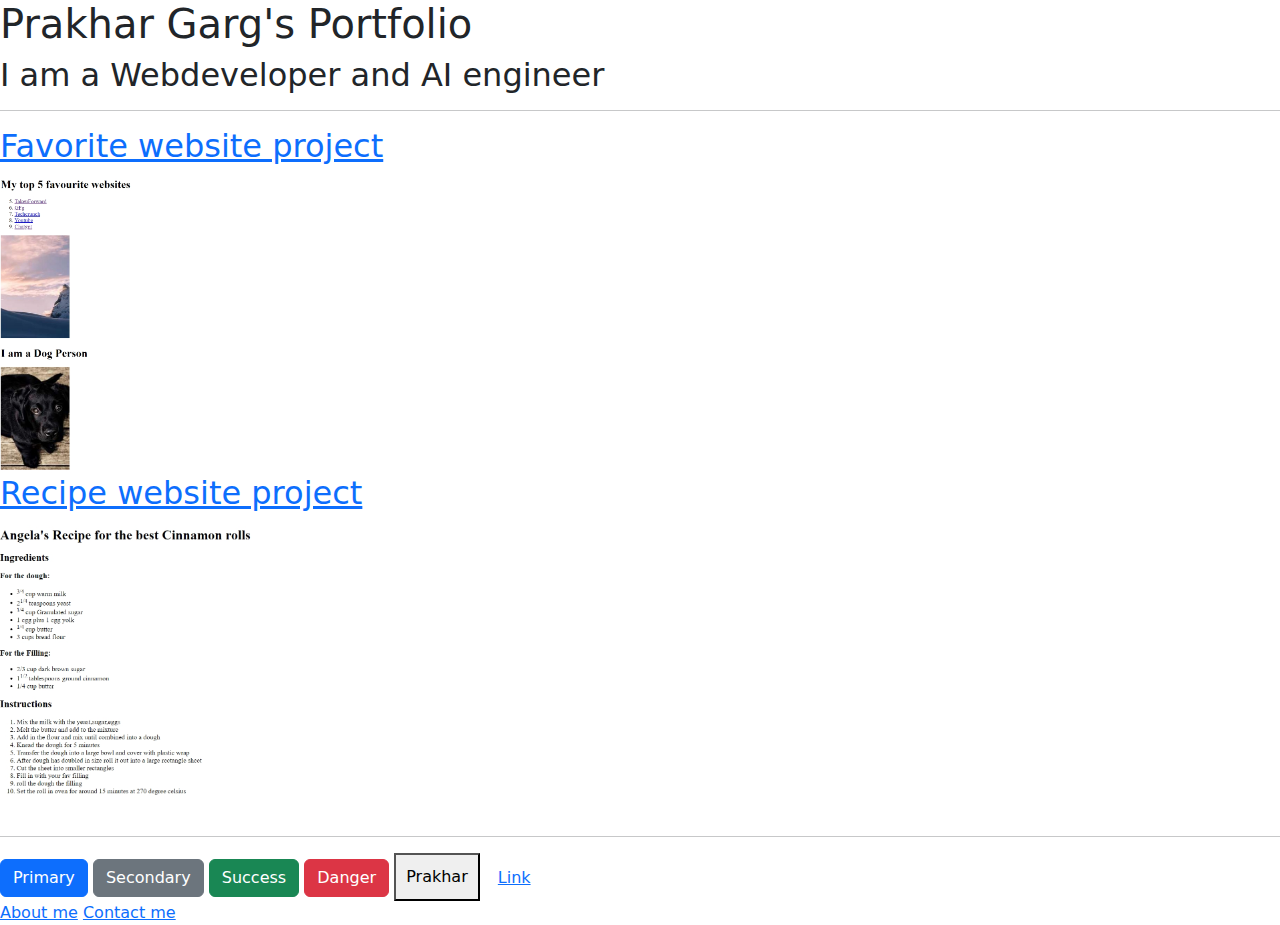
<file: index.html>
<!DOCTYPE html>
<html lang="en">
<head>
    <meta charset="UTF-8">
    <meta name="viewport" content="width=device-width, initial-scale=1.0">
    <title>Prakhar's Portfolio</title>
    <link rel="stylesheet" href="style.css">
    <link href="https://cdn.jsdelivr.net/npm/bootstrap@5.3.3/dist/css/bootstrap.min.css" rel="stylesheet" integrity="sha384-QWTKZyjpPEjISv5WaRU9OFeRpok6YctnYmDr5pNlyT2bRjXh0JMhjY6hW+ALEwIH" crossorigin="anonymous">
    <script src="https://cdn.jsdelivr.net/npm/@popperjs/core@2.11.8/dist/umd/popper.min.js" integrity="sha384-I7E8VVD/ismYTF4hNIPjVp/Zjvgyol6VFvRkX/vR+Vc4jQkC+hVqc2pM8ODewa9r" crossorigin="anonymous"></script>
<script src="https://cdn.jsdelivr.net/npm/bootstrap@5.3.3/dist/js/bootstrap.min.js" integrity="sha384-0pUGZvbkm6XF6gxjEnlmuGrJXVbNuzT9qBBavbLwCsOGabYfZo0T0to5eqruptLy" crossorigin="anonymous"></script>
</head>
<body>
<h1>Prakhar Garg's Portfolio</h1>
<h2>I am a Webdeveloper and AI engineer</h2>
<hr/>
<h2><a target="_blank" href="./Favouritewebsites.html">Favorite website project</a></h2>
<img src="./Screenshot_8-7-2024_212457_.jpeg" height="300"/>
<h2><a href="./Recipewebsite.html">Recipe website project</a></h2>
<img src="./recipewebsitess.jpeg" height="300">
<hr/>
<button type="button" class="btn btn-primary">Primary</button>
<button type="button" class="btn btn-secondary">Secondary</button>
<button type="button" class="btn btn-success">Success</button>
<button type="button" class="btn btn-danger">Danger</button>
<button type="button" class="Prakhar">Prakhar</button>
<button type="button" class="btn btn-link Prakhar">Link</button>
<br/>
<a href="Aboutme.html">About me</a>
<a href="Contact.html">Contact me</a>

<script href="function.js"></script>
</body>
</html>
</file>
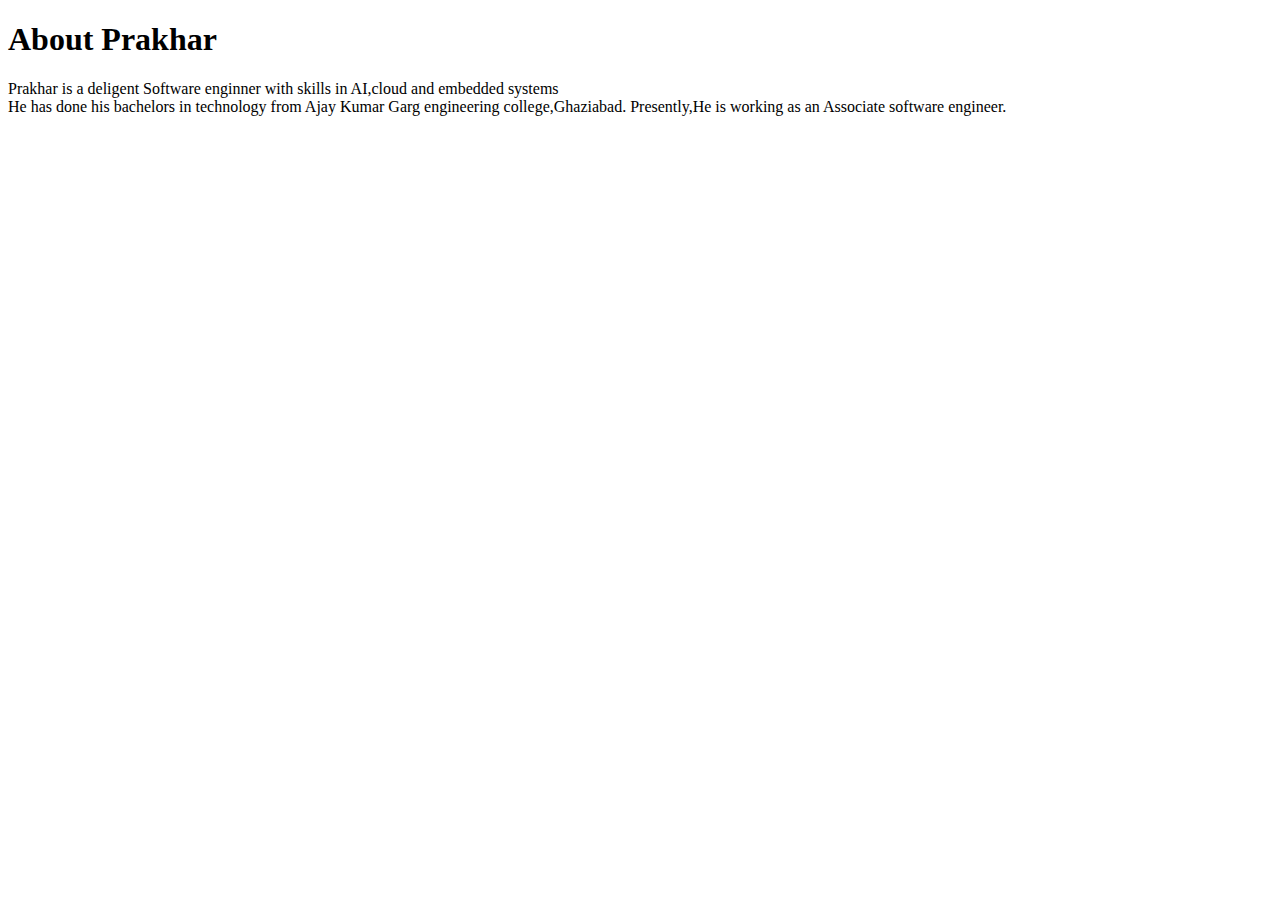
<file: Aboutme.html>
<!DOCTYPE html>
<html lang="en">
<head>
    <meta charset="UTF-8">
    <meta name="viewport" content="width=device-width, initial-scale=1.0">
    <title>aboutMe</title>
</head>
<body>
<h1>About Prakhar</h1>
<p>Prakhar is a deligent Software enginner with skills in AI,cloud and embedded systems <br/>
He has done his bachelors in technology from Ajay Kumar Garg engineering college,Ghaziabad.
Presently,He is working as an Associate software engineer.
</p>
    
</body>
</html>
</file>
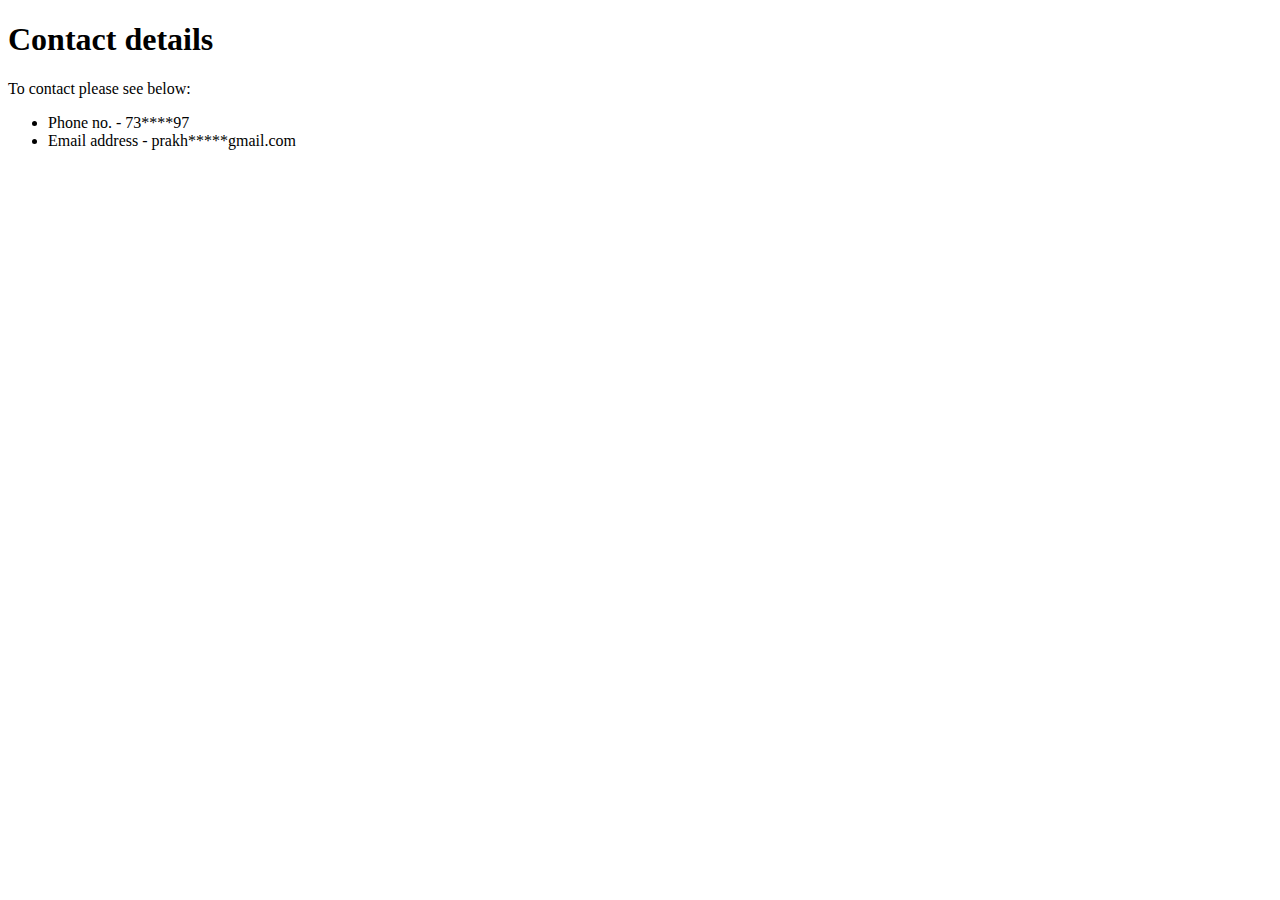
<file: Contact.html>
<!DOCTYPE html>
<html lang="en">
<head>
    <meta charset="UTF-8">
    <meta name="viewport" content="width=device-width, initial-scale=1.0">
    <title>Contact</title>
</head>
<body>
<h1>Contact details</h1>
<p>To contact please see below:</p>
<ul>
    <li>Phone no. - 73****97</li>
    <li>Email address - prakh*****gmail.com</li>
</ul>
    
</body>
</html>
</file>
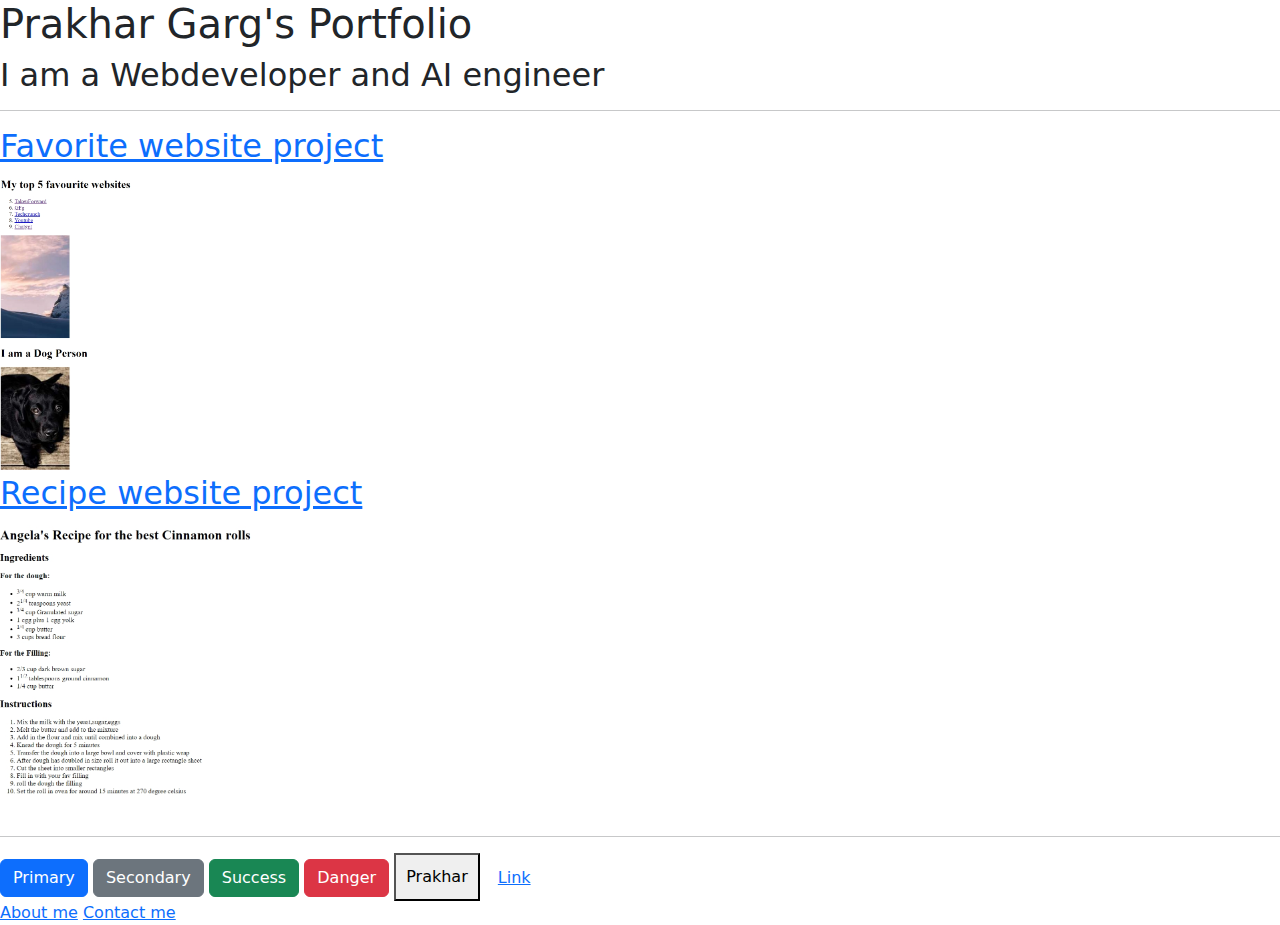
<file: Portfolio.html>
<!DOCTYPE html>
<html lang="en">
<head>
    <meta charset="UTF-8">
    <meta name="viewport" content="width=device-width, initial-scale=1.0">
    <title>Prakhar's Portfolio</title>
    <link rel="stylesheet" href="style.css">
    <link href="https://cdn.jsdelivr.net/npm/bootstrap@5.3.3/dist/css/bootstrap.min.css" rel="stylesheet" integrity="sha384-QWTKZyjpPEjISv5WaRU9OFeRpok6YctnYmDr5pNlyT2bRjXh0JMhjY6hW+ALEwIH" crossorigin="anonymous">
    <script src="https://cdn.jsdelivr.net/npm/@popperjs/core@2.11.8/dist/umd/popper.min.js" integrity="sha384-I7E8VVD/ismYTF4hNIPjVp/Zjvgyol6VFvRkX/vR+Vc4jQkC+hVqc2pM8ODewa9r" crossorigin="anonymous"></script>
<script src="https://cdn.jsdelivr.net/npm/bootstrap@5.3.3/dist/js/bootstrap.min.js" integrity="sha384-0pUGZvbkm6XF6gxjEnlmuGrJXVbNuzT9qBBavbLwCsOGabYfZo0T0to5eqruptLy" crossorigin="anonymous"></script>
</head>
<body>
<h1>Prakhar Garg's Portfolio</h1>
<h2>I am a Webdeveloper and AI engineer</h2>
<hr/>
<h2><a target="_blank" href="./Favouritewebsites.html">Favorite website project</a></h2>
<img src="./Screenshot_8-7-2024_212457_.jpeg" height="300"/>
<h2><a href="./Recipewebsite.html">Recipe website project</a></h2>
<img src="./recipewebsitess.jpeg" height="300">
<hr/>
<button type="button" class="btn btn-primary">Primary</button>
<button type="button" class="btn btn-secondary">Secondary</button>
<button type="button" class="btn btn-success">Success</button>
<button type="button" class="btn btn-danger">Danger</button>
<button type="button" class="Prakhar">Prakhar</button>
<button type="button" class="btn btn-link Prakhar">Link</button>
<br/>
<a href="Aboutme.html">About me</a>
<a href="Contact.html">Contact me</a>

<script href="function.js"></script>
</body>
</html>
</file>
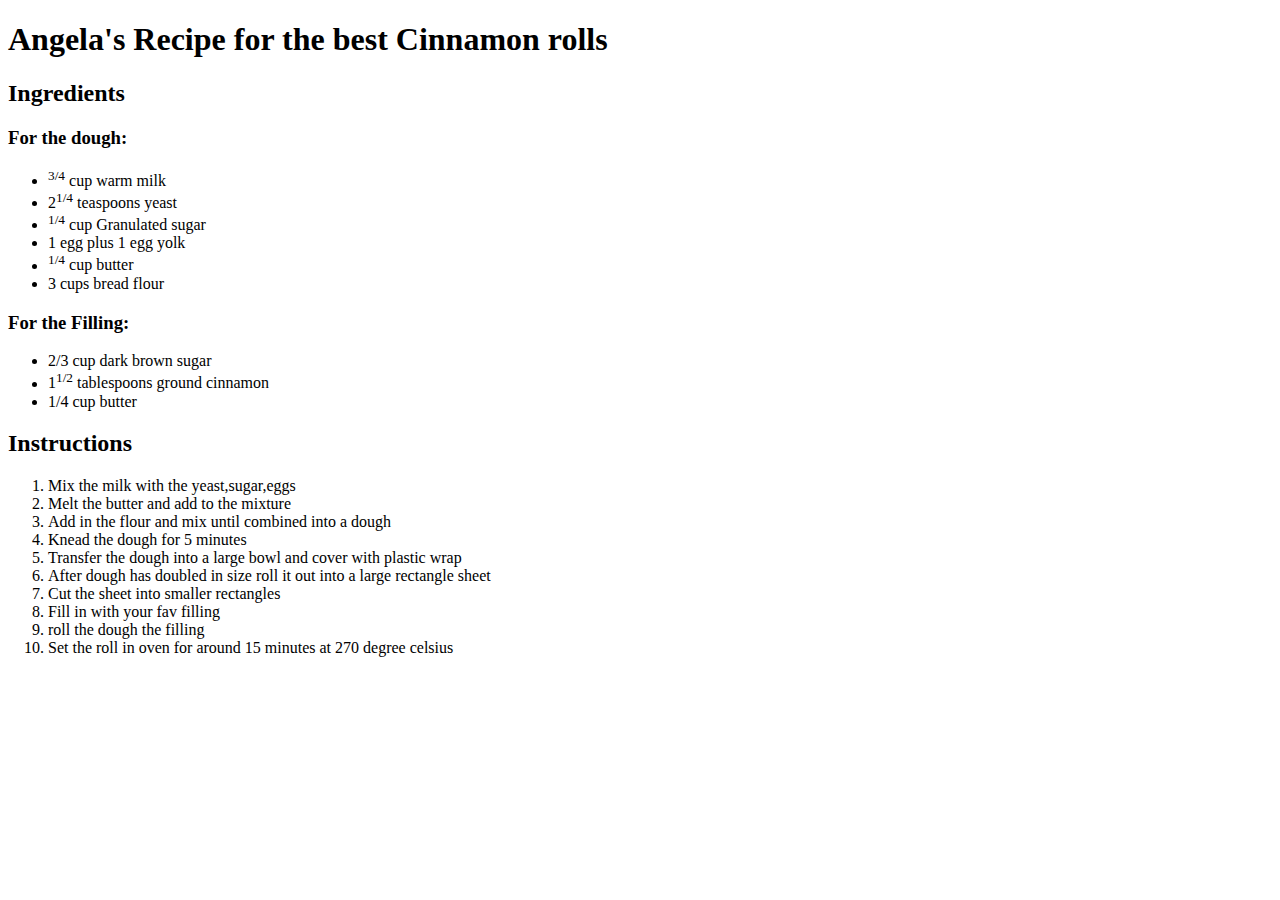
<file: Recipewebsite.html>
<!DOCTYPE html>
<html>
<body>  
<h1>Angela's Recipe for the best Cinnamon rolls</h1>
<h2>Ingredients</h2>
<h3>For the dough:</h3>
<ul>
    <li><sup>3/4</sup> cup warm milk</li>
    <li>2<sup>1/4</sup> teaspoons yeast</li>
    <li><sup>1/4</sup> cup Granulated sugar</li>
    <li>1 egg plus 1 egg yolk</li>
    <li><sup>1/4</sup> cup butter</li>
    <li>3 cups bread flour</li>
</ul>
<h3>For the Filling:</h3>
<ul>
    <li>2/3 cup dark brown sugar</li>
    <li>1<sup>1/2</sup> tablespoons ground cinnamon</li>
    <li>1/4 cup butter</li>
</ul>
<h2>Instructions</h2>
<ol>
    <li>Mix the milk with the yeast,sugar,eggs</li>
    <li>Melt the butter and add to the mixture</li>
    <li>Add in the flour and mix until combined into a dough</li>
    <li>Knead the dough for 5 minutes</li>
    <li>Transfer the dough into a large bowl and cover with plastic wrap</li>
    <li>After dough has doubled in size roll it out into a large rectangle sheet</li>
    <li>Cut the sheet into smaller rectangles</li>
    <li>Fill in with your fav filling </li>
    <li> roll the dough the filling</li>
    <li>Set the roll in oven for around 15 minutes at 270 degree celsius</li>
</ol>


</body>
</file>
<file: style.css>
.Prakhar {
    padding: 10px;
}
</file>
